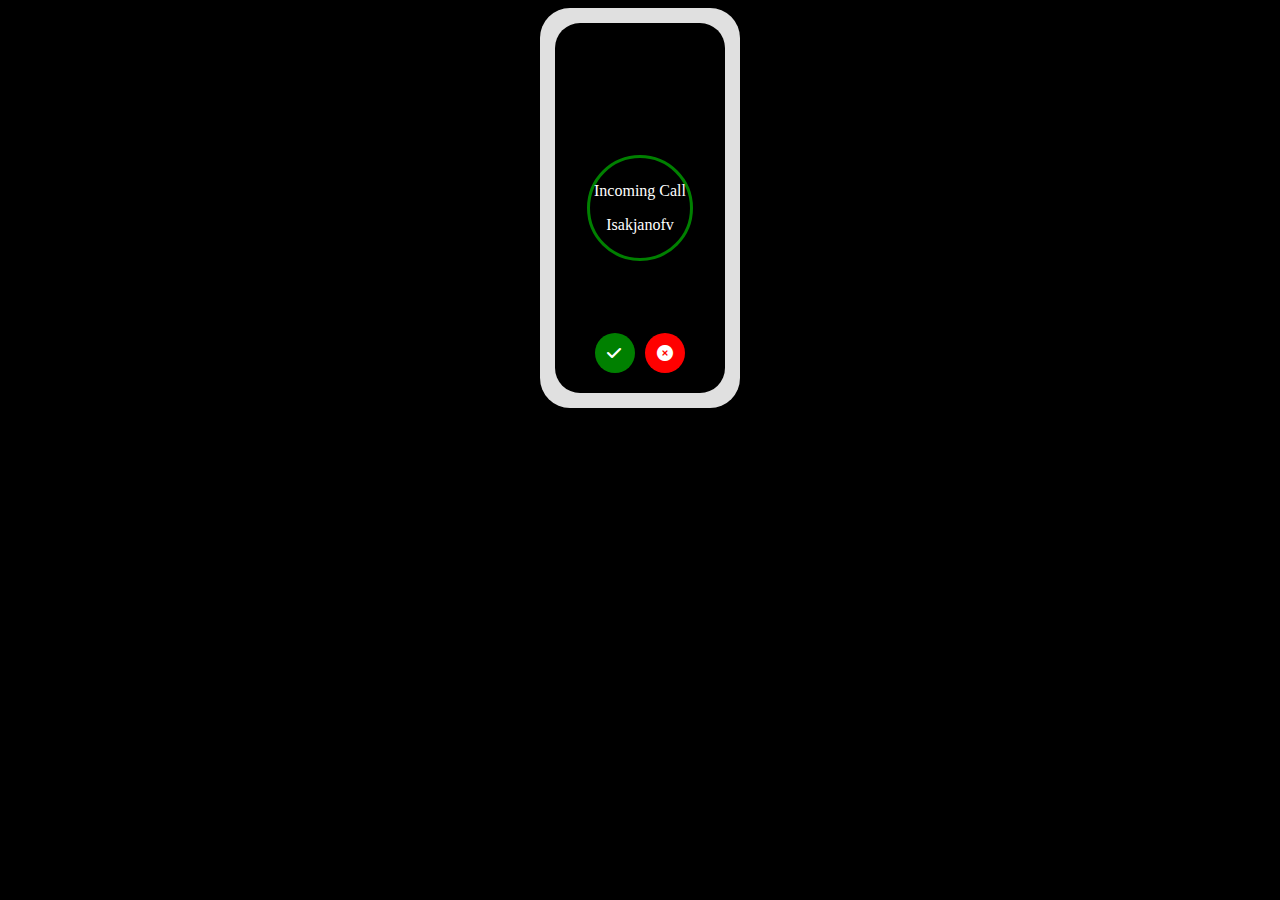
<file: call.html>
<!DOCTYPE html>
<html lang="en">
<head>
    <meta charset="UTF-8">
    <meta name="viewport" content="width=device-width, initial-scale=1.0">
    <title>Incoming Call Animation</title>
    <link rel="stylesheet" href="call.css.css">
    <link rel="stylesheet" href="https://cdnjs.cloudflare.com/ajax/libs/font-awesome/6.6.0/css/all.min.css">
</head>
<body style="background-color:  rgb(0, 0, 0);">
    <div class="phone-suhbat">
        <div class="phone-ekrani">
            <div class="halqa"></div>
            
            <div class="qongiroq-matni">
                <p>Incoming Call</p>
                <p>Isakjanofv</p>
            </div>
            <div class="green-button"><i class="fa-solid fa-check"></i></div>
            <div class="red-button"><i class="fa-solid fa-circle-xmark"></i></div>
        </div>
    </div>
</body>
</html>
</file>
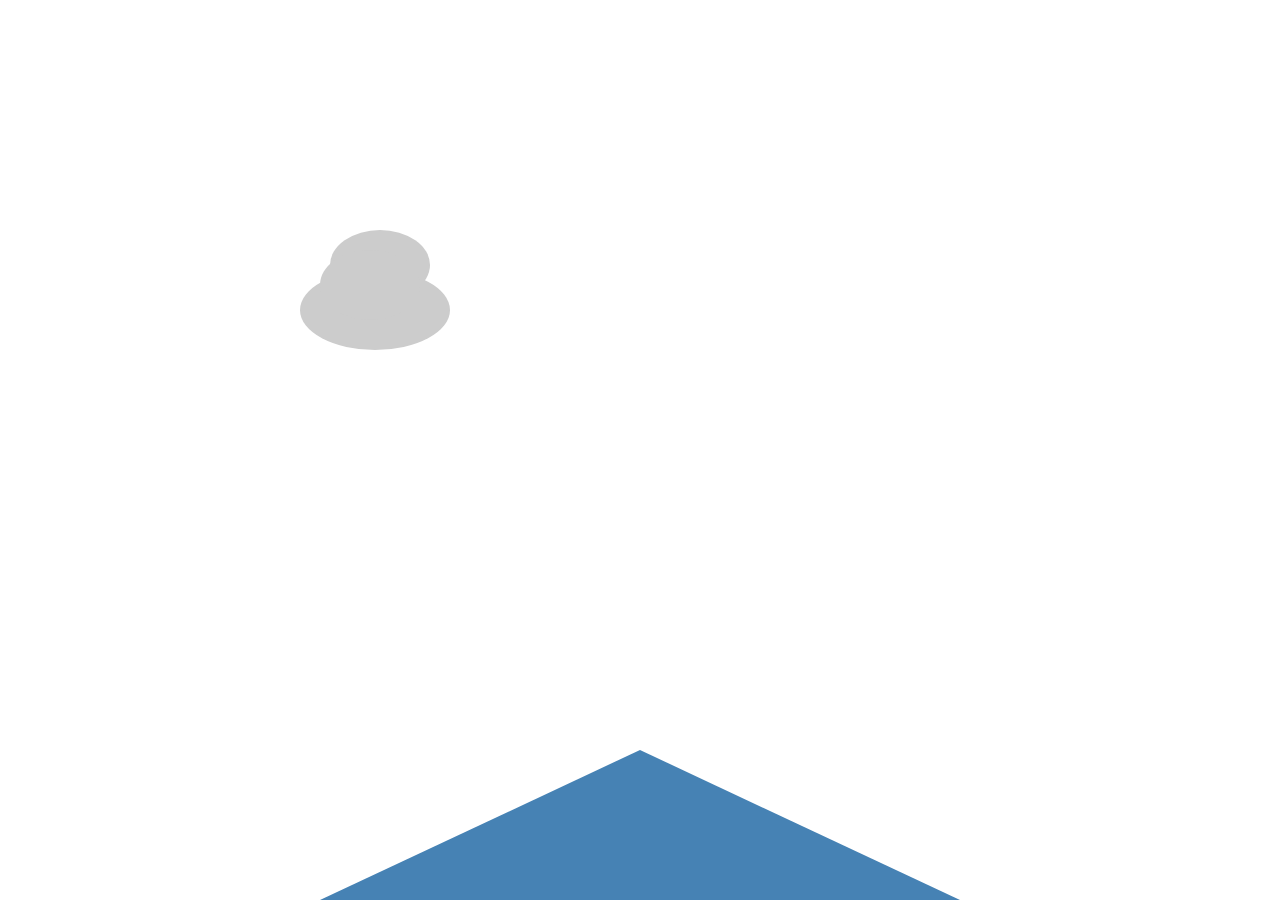
<file: homework.html>
<!DOCTYPE html>
<html lang="uz">
<head>
    <meta charset="UTF-8">
    <meta name="viewport" content="width=device-width, initial-scale=1.0">
    <title>Animatsiya</title>
    <link rel="stylesheet" href="style3.css">
</head>
<body>
    <div class="sky">
        <div class="sun"></div>
        <div class="mountain"></div>
        <div class="cloud cloud1"></div>
        <div class="cloud cloud2"></div>
    </div>
</body>
</html>
</file>
<file: call.css.css>
.phone-suhbat {
      width: 200px;
      height: 400px;
      background-color: #e0e0e0;
      border-radius: 30px;
      display: flex;
      justify-content: center;
      align-items: center;
      position: relative;
      margin: 0 auto;
      animation: shake 0.8s infinite ease-in-out; 
  }


  .phone-ekrani {
      width: 170px;
      height: 370px;
      background-color: black;
      border-radius: 25px;
      display: flex;
      justify-content: center;
      align-items: center;
      position: relative;
     
  }


  .halqa {
      width: 100px;
      height: 100px;
      border: 3px solid green;
      border-radius: 50%;
      position: absolute;
      animation: pulse 1.5s infinite ease-in-out; 
  }


  .qongiroq-matni {
      color: white;
      text-align: center;
      font-size: 16px;
      position: absolute;
      top: 50%;
      transform: translateY(-50%); 
  }


  .green-button {
      width: 40px;
      height: 40px;
      background-color: green;
      border-radius: 50%;
      position: absolute; 
      bottom: 20px;
      left: 40px;
      animation: shake 0.8s infinite ease-in-out; 
  }
  i{
      color: white;
      position: absolute;
      top: 12px;
      left: 12px;
  }


  .red-button {
      width: 40px;
      height: 40px;
      background-color: red;
      border-radius: 50%;
      position: absolute;
      bottom: 20px;
      right: 40px;
      animation: shake 0.8s infinite ease-in-out reverse;
  }

 
  @keyframes pulse {
      0% {
          transform: scale(1); 
      }
      50% {
          transform: scale(1.3);  
          opacity: 0.5;
      }
      100% {
          transform: scale(1);
          opacity: 1;
      }
  }


  @keyframes shake {
      0%, 100% {
          transform: translateX(0); 
      }
      25% {
          transform: translateX(-2px);
      }
      50% {
          transform: translateX(2px); 
      }
      75% {
          transform: translateX(-2px);
      }
  }
</file>
<file: style3.css>
body {
    background-color: #f0f0f0;
    overflow: hidden;
    margin: 0;
    padding: 0;
}

.sky {
    position: relative;
    width: 100%;
    height: 100vh;
    background: #fff;
}

.sun {
    position: absolute;
    bottom: 0;
    left: 50%;
    width: 100px;
    height: 100px;
    background-color: #FFD700;
    border-radius: 50%;
    transform: translateX(-50%);
    animation: rise 10s infinite;
}

.mountain {
    position: absolute;
    bottom: 0;
    width: 100%;
    height: 300px;
    background-color: #4682B4;
    clip-path: polygon(25% 100%, 50% 50%, 75% 100%);
}

.cloud {
    position: absolute;
    top: 20%;
    width: 150px;
    height: 80px;
    background: #ccc;
    border-radius: 50%;
    animation: moveClouds 20s linear infinite;
}

.cloud::before,
.cloud::after {
    content: '';
    position: absolute;
    background: #ccc;
    width: 100px;
    height: 70px;
    border-radius: 50%;
}

.cloud::before {
    top: -40px;
    left: 30px;
}

.cloud::after {
    top: -20px;
    right: 30px;
}

.cloud1 {
    left: -200px;
    animation-delay: 0s;
}

.cloud2 {
    left: 300px;
    top: 30%;
    animation-delay: 10s;
}

@keyframes rise {
    0% {
        bottom: 0;
        opacity: 0;
    }
    50% {
        bottom: 50%;
        opacity: 1;
    }
    100% {
        bottom: 0;
        opacity: 0;
    }
}

@keyframes moveClouds {
    0% {
        left: -200px;
    }
    100% {
        left: 100%;
    }
}
</file>
